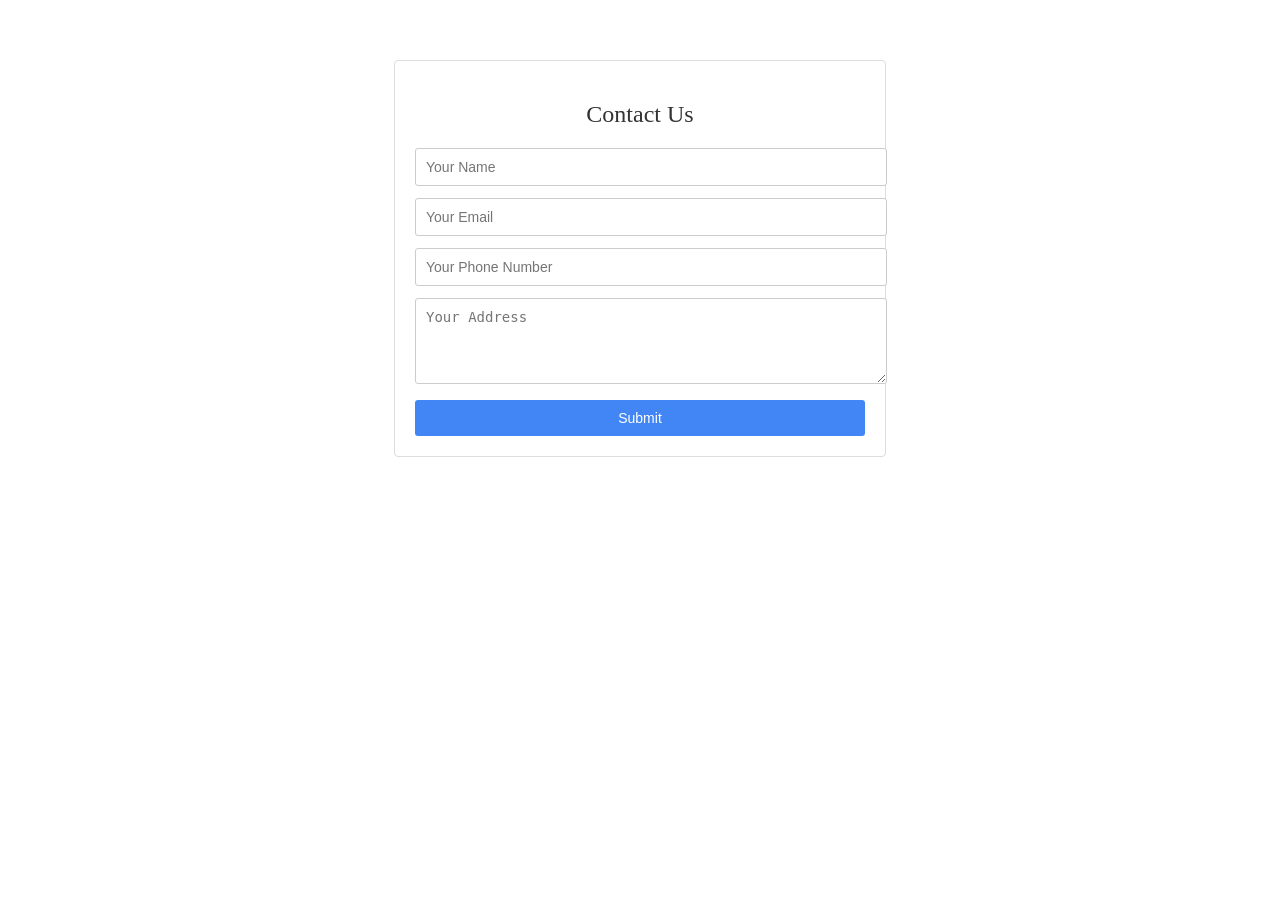
<file: contact_us_task/index.html>
<!DOCTYPE html>

<html>
    <head>
        <meta charset="utf-8">
        <meta http-equiv="X-UA-Compatible" content="IE=edge">
        <title></title>
        <meta name="description" content="">
        <meta name="viewport" content="width=device-width, initial-scale=1">
        <link rel="stylesheet" href="style.css">
    </head>
    <body>
          <div class="container">
                <h2>Contact Us</h2>
                <form id="contactForm">
                <input type="text" id="name" placeholder="Your Name" required />
                <input type="email" id="email" placeholder="Your Email" required />
                <input type="tel" id="phone" placeholder="Your Phone Number" required />
                <textarea id="address" placeholder="Your Address" rows="4" required></textarea>
                <button type="submit" onclick="event_listener()">Submit</button>
                </form>
            </div>
        
        <script src="index.js"></script>
    </body>
</html>
</file>
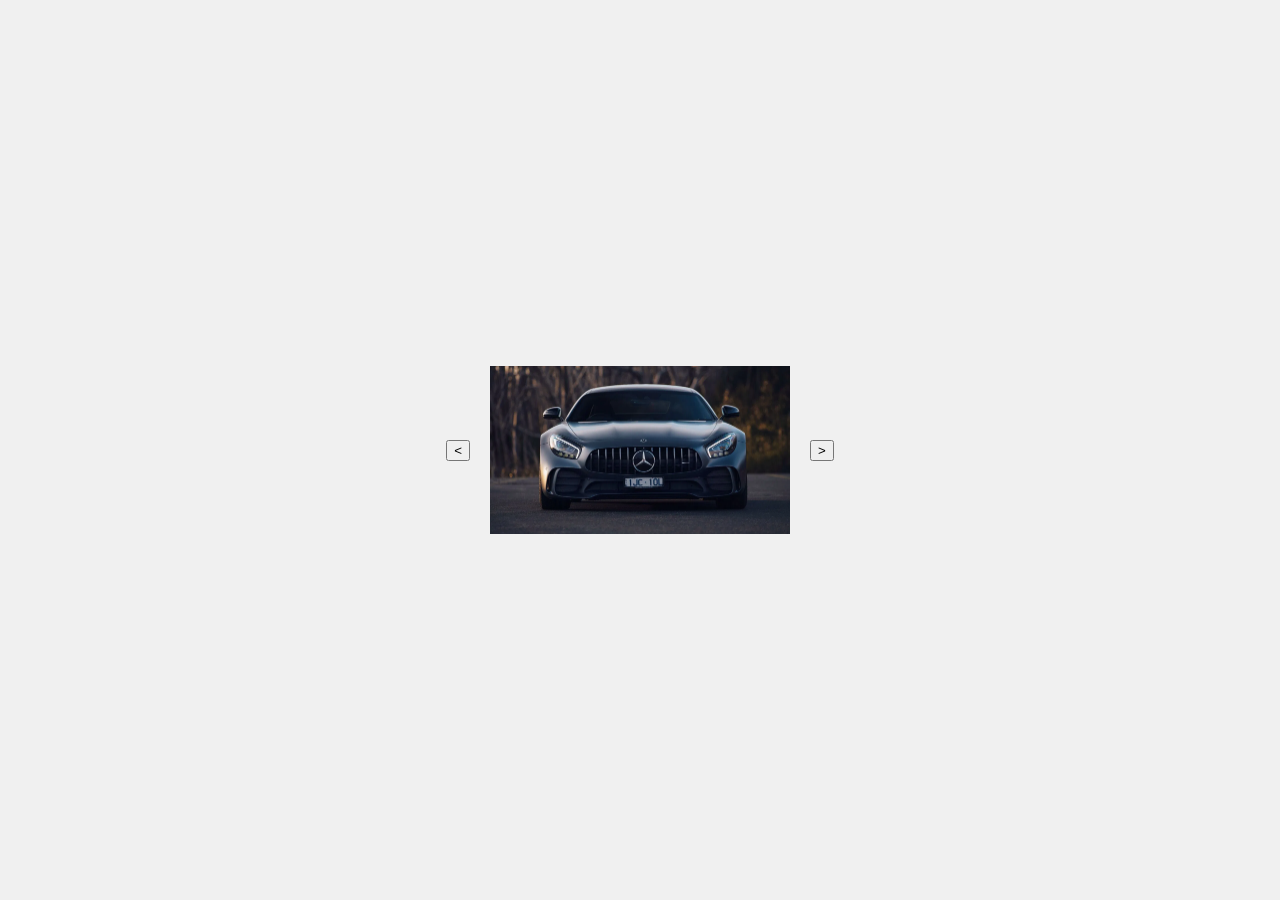
<file: Slider_task/index.html>
<!DOCTYPE html>
<html lang="en">
<head>
    <meta charset="UTF-8">
    <meta name="viewport" content="width=device-width, initial-scale=1.0">
    <title>Move Image Left & Right</title>
    <link rel="stylesheet" href="style.css">
</head>
<body>

    <button id="leftBtn">&#60;</button>
    <img id="image" src="images/image1.png" alt="Moving Image">
    <button id="rightBtn">&#62;</button>

    <script src="index.js" defer></script>
</body>
</html>
</file>
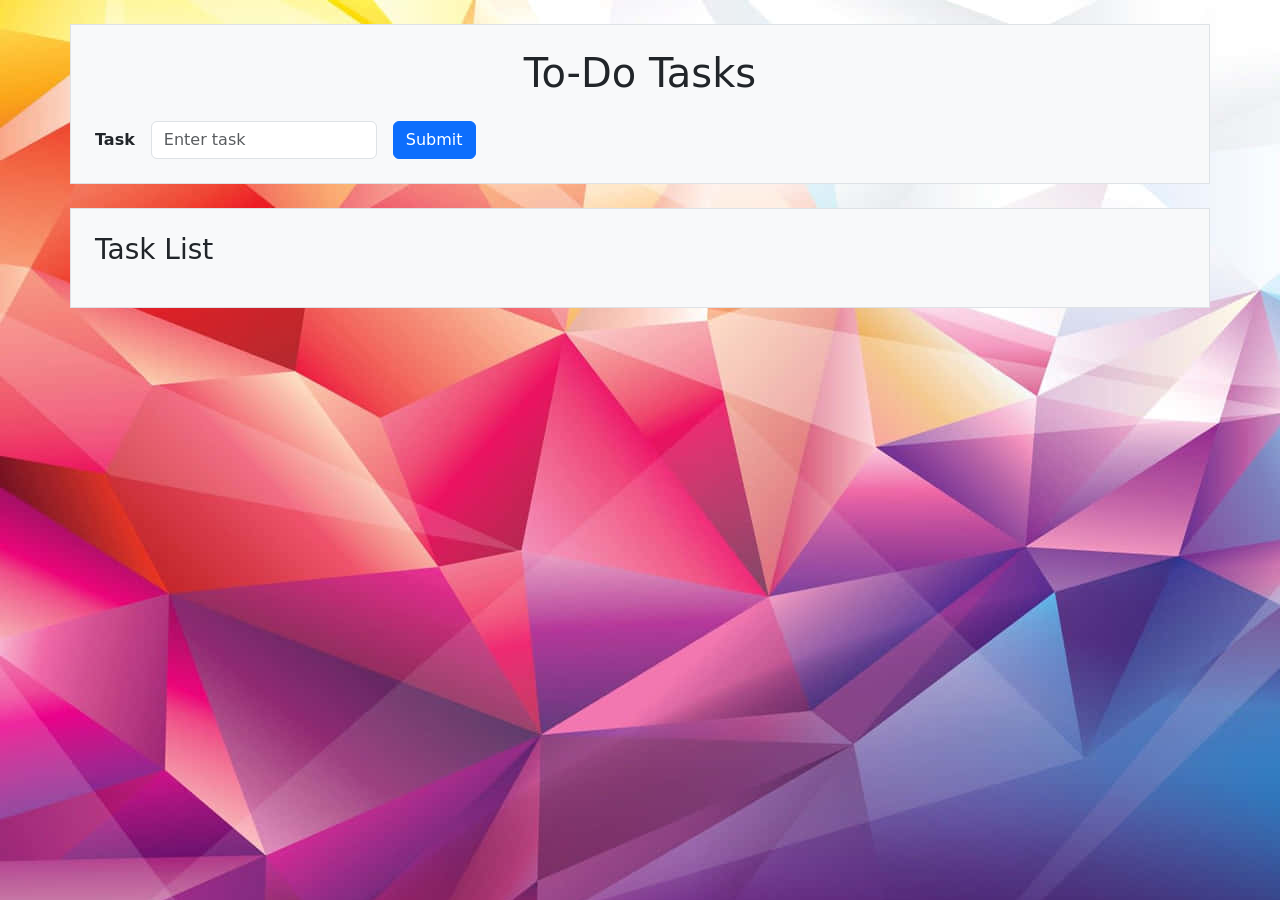
<file: task_handler/index.html>
<!DOCTYPE html>
<html lang="en">
<head>
    <meta charset="UTF-8">
    <meta http-equiv="X-UA-Compatible" content="IE=edge">
    <title>Task Handler</title>
    <meta name="viewport" content="width=device-width, initial-scale=1">

    <!-- Bootstrap CSS -->
    <link href="https://cdn.jsdelivr.net/npm/bootstrap@5.3.2/dist/css/bootstrap.min.css" rel="stylesheet">

    <link rel="stylesheet" href="./style.css">
</head>
<body>
    <div class="container mt-4 p-4 border bg-light">
        <h1 class="text-center mb-4">To-Do Tasks</h1>

        <div class="row g-3 align-items-center">
            <div class="col-auto">
                <label for="task" class="col-form-label fw-bold">Task</label>
            </div>
            <div class="col-auto">
                <input type="text" id="task" class="form-control" placeholder="Enter task" required>
            </div>
            <div class="col-auto">
                <button type="button" class="btn btn-primary" onclick="addTask()">Submit</button>
            </div>
        </div>
    </div>

    <div class="container mt-4 p-4 border bg-light">
        <h3 class="mb-3">Task List</h3>
        <ul id="taskList" class="list-group"></ul>
    </div>

    <!-- Notification -->
    <div id="notification" class="alert alert-success position-fixed top-0 end-0 m-3 d-none" role="alert">
        Task marked as done!
    </div>

    <!-- Bootstrap JS -->
    <script src="https://cdn.jsdelivr.net/npm/bootstrap@5.3.2/dist/js/bootstrap.bundle.min.js"></script>

    <script src="./index.js"></script>
</body>
</html>
</file>
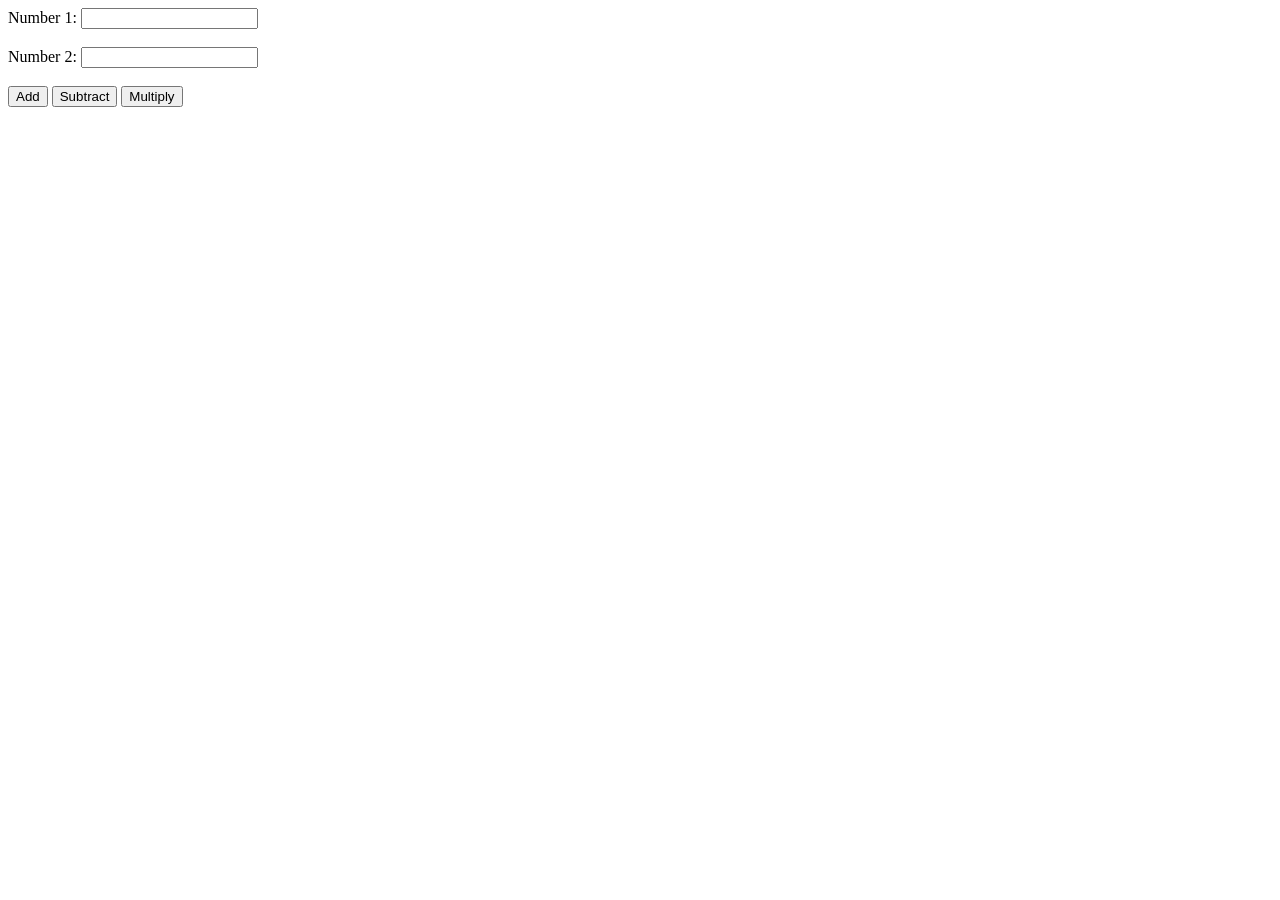
<file: test/index.html>
<!DOCTYPE html>
<html>
    <head>
        <meta charset="utf-8">
        <meta http-equiv="X-UA-Compatible" content="IE=edge">
        <title>calculator </title>
        <meta name="description" content="">
        <meta name="viewport" content="width=device-width, initial-scale=1">
        <link rel="stylesheet" href="">
    </head>
    <body>

        <form id="calcForm">
            <div>
            <label for = "number1"> Number 1:</label>
            <input type="text" id="num1" name  = "number1" required>
            </div>
            <br>
            <div>
            <label for = "number2">Number 2:</label>
            <input type="text" id="num2" name  = "number2" required>
            </div>
            <br>
            <div>
            <button type="button" onclick="calculate('add')">Add</button>
            <button type="button" onclick="calculate('subtract')">Subtract</button>
            <button type="button" onclick="calculate('multiply')">Multiply</button>
            </div>
        </form>

        <br>
        <div id="result"></div>
    <script src="index.js"></script>
    </body>
</html>
</file>
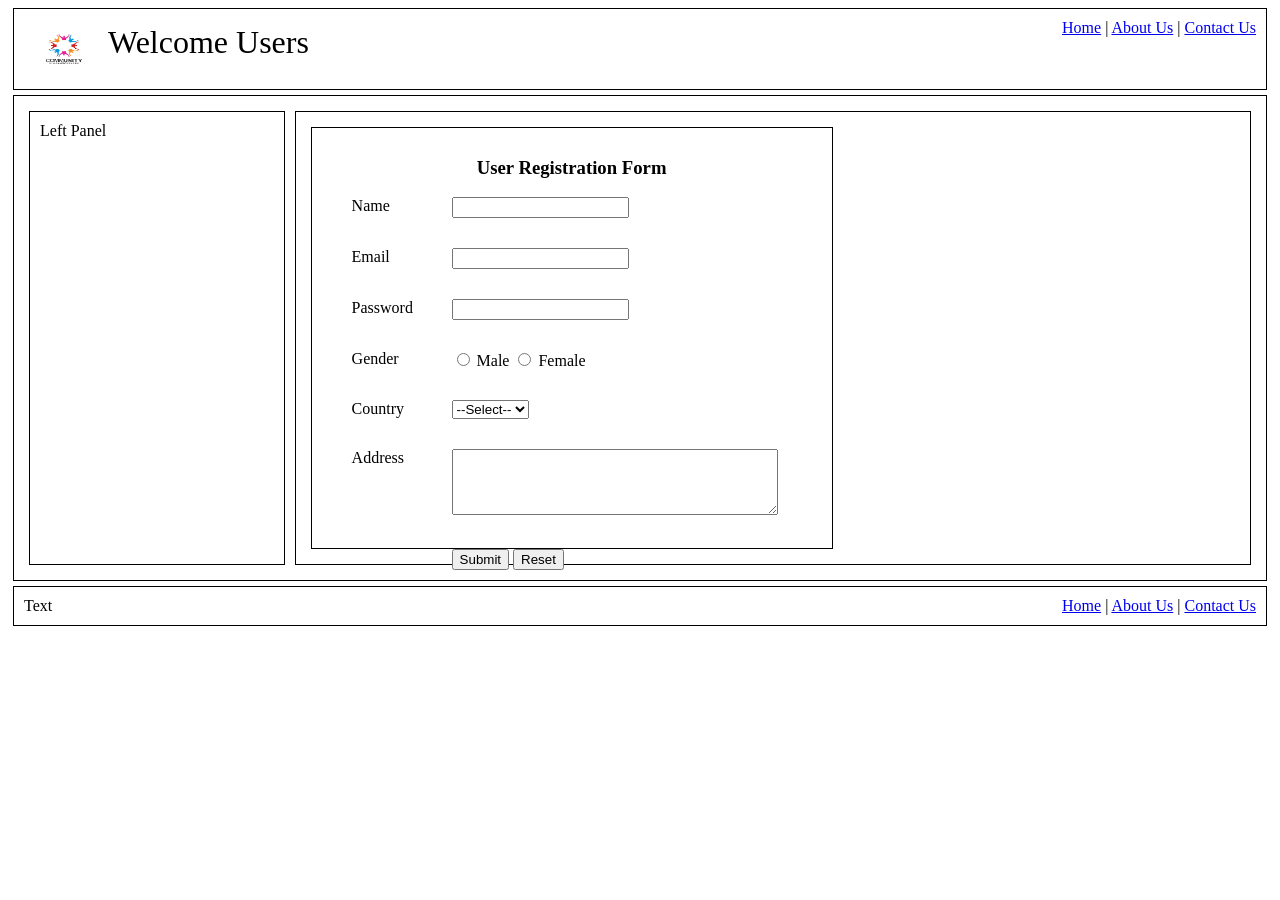
<file: Assignment2/user_signup_page copy.html>
<!DOCTYPE html>
<html>
<head>
  <title>User registration form</title>
  <style>
    .container{
      border: 1px solid black;
      padding: 10px;
      margin: 5px;
    }
  </style>
</head>
<body>

  <!-- Header -->
  <div class="container">
    <img src="./community_pic.png" alt="Logo" width="80" height="60" style="vertical-align: middle;">
    <span style="text-align: center; font-size: 32px;">Welcome Users</span>
    <span style="float: right;">
      <a href="home.html">Home</a> |
      <a href="about.html">About Us</a> |
      <a href="contact.html">Contact Us</a>
    </span>
  </div>

  <!-- Body -->
  <div class = "container" style="display: flex;">
    <div class="container" style="width: 20%;">Left Panel</div>

    <div class="container" style="width: 80%; position: relative;">
      <div class="container" style="width: 500px; height: 400px; border: 1px solid #000">
        <h3 style="text-align: center;">User Registration Form</h3>
        <form>
        <!-- Name -->
        <div style="margin: 0px 0px 30px 30px;">
            <div style="float: left; width: 100px;">
            <label for="user_name">Name</label>
            </div>
            <div style="float: left; width: 300px;">
            <input type="text" name="user_name" id="user_name" required />
            </div>
            <div style="clear: both;"></div>
        </div>

        <!-- Email -->
        <div style="margin: 0px 0px 30px 30px;">
            <div style="float: left; width: 100px;">
            <label for="user_email">Email</label>
            </div>
            <div style="float: left; width: 300px;">
            <input type="email" name="user_email" id="user_email" required />
            </div>
            <div style="clear: both;"></div>
        </div>

        <!-- Password -->
        <div style="margin: 0px 0px 30px 30px;">
            <div style="float: left; width: 100px;">
            <label for="user_password">Password</label>
            </div>
            <div style="float: left; width: 300px;">
            <input type="password" name="user_password" id="user_password" required />
            </div>
            <div style="clear: both;"></div>
        </div>

        <!-- Gender -->
        <div style="margin: 0px 0px 30px 30px;">
            <div style="float: left; width: 100px;">
            <label>Gender</label>
            </div>
            <div style="float: left; width: 300px;">
            <input type="radio" name="gender" value="male"> Male
            <input type="radio" name="gender" value="female"> Female
            </div>
            <div style="clear: both;"></div>
        </div>

        <!-- Country -->
        <div style="margin: 0px 0px 30px 30px;">
            <div style="float: left; width: 100px;">
            <label>Country</label>
            </div>
            <div style="float: left; width: 300px;">
            <select>
                <option value="">--Select--</option>
                <option>India</option>
                <option>USA</option>
                <option>UK</option>
                <option>Other</option>
            </select>
            </div>
            <div style="clear: both;"></div>
        </div>

        <!-- Address -->
        <div style="margin: 0px 0px 30px 30px;">
            <div style="float: left; width: 100px;">
            <label>Address</label>
            </div>
            <div style="float: left; width: 300px;">
            <textarea rows="4" cols="38"></textarea>
            </div>
            <div style="clear: both;"></div>
        </div>

        <!-- Submit / Reset -->
        <div style="margin: 20px 0px 30px 130px;">
            <input type="submit" value="Submit">
            <input type="reset" value="Reset">
        </div>
        </form>      </div>
    </div>
  </div>

  <!-- Footer -->
  <div class="container">
    Text
    <span style="float: right;">
      <a href="home.html">Home</a> |
      <a href="about.html">About Us</a> |
      <a href="contact.html">Contact Us</a>
    </span>
  </div>

</body>
</html>
</file>
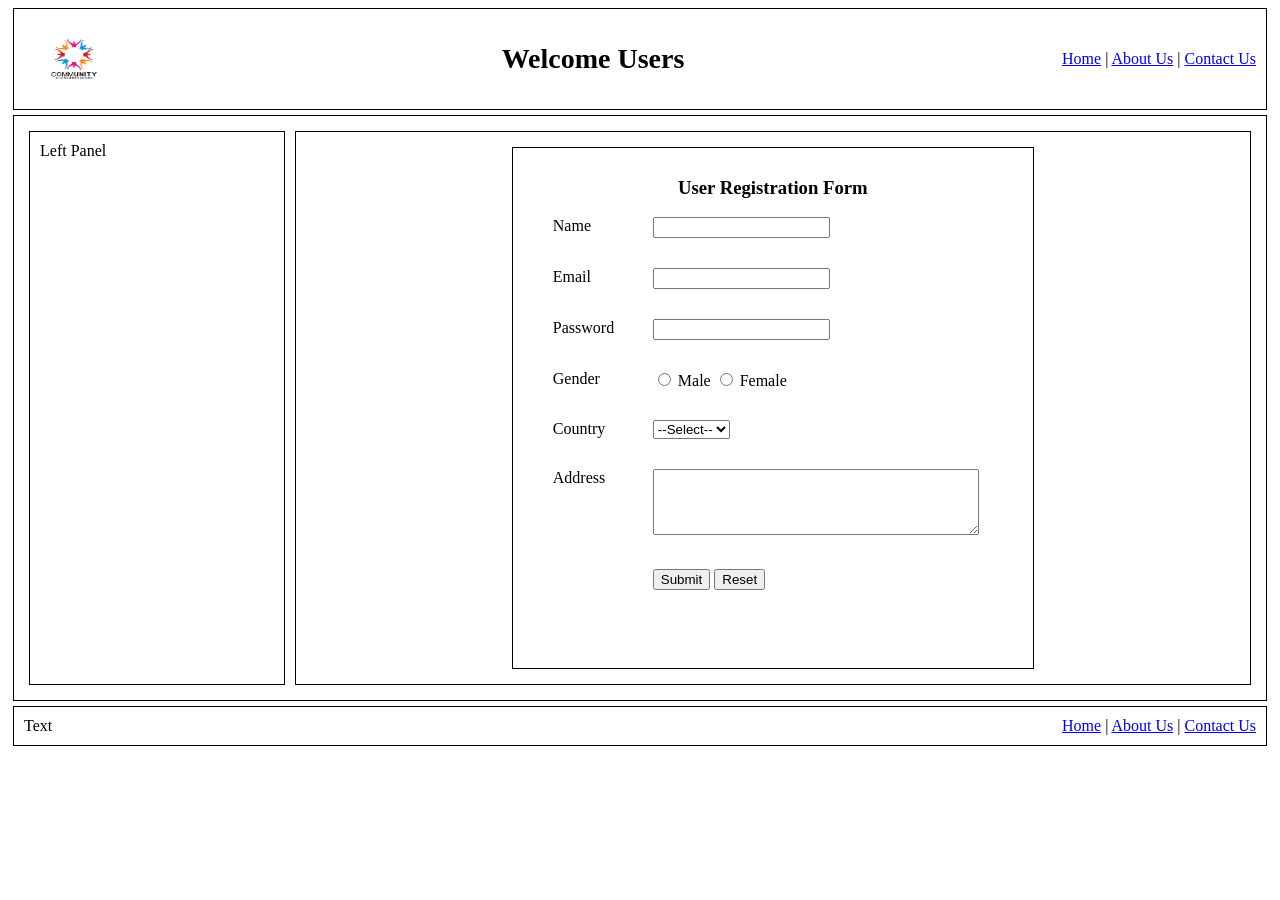
<file: Assignment2/user_signup_page.html>
<!DOCTYPE html>
<html>
<head>
  <title>User registration form</title>
  <style>
    .container{
      border: 1px solid black;
      padding: 10px;
      margin: 5px;
    }
  </style>
</head>
<body>

  <!-- Header -->
<div class="container" style="display: flex; align-items: center; padding: 10px; border: 1px solid;">
  <!-- Logo -->
  <img src="./community_pic.png" alt="Logo" width="100" height="80" />

  <!-- Welcome Text -->
  <div style="flex-grow: 1; text-align: center; font-size: 28px; font-weight: bold;">
    Welcome Users
  </div>

  <!-- Right Links -->
  <div style="white-space: nowrap;float:right">
    <a href="home.html">Home</a> |
    <a href="about.html">About Us</a> |
    <a href="contact.html">Contact Us</a>
  </div>
</div>
  <!-- Body -->
  <div class = "container" style="display: flex;">
    <div class="container" style="width: 20%;">Left Panel</div>

    <div class="container" style="width: 80%; position: relative;">
      <div class="container" style="  margin-left: auto; margin-right: auto;width: 500px; height: 500px; border: 1px solid #000",>
        <h3 style="text-align: center;">User Registration Form</h3>
        <form>
        <!-- Name -->
        <div style="margin: 0px 0px 30px 30px;">
            <div style="float: left; width: 100px;">
            <label for="user_name">Name</label>
            </div>
            <div style="float: left; width: 300px;">
            <input type="text" name="user_name" id="user_name" required />
            </div>
            <div style="clear: both;"></div>
        </div>

        <!-- Email -->
        <div style="margin: 0px 0px 30px 30px;">
            <div style="float: left; width: 100px;">
            <label for="user_email">Email</label>
            </div>
            <div style="float: left; width: 300px;">
            <input type="email" name="user_email" id="user_email" required />
            </div>
            <div style="clear: both;"></div>
        </div>

        <!-- Password -->
        <div style="margin: 0px 0px 30px 30px;">
            <div style="float: left; width: 100px;">
            <label for="user_password">Password</label>
            </div>
            <div style="float: left; width: 300px;">
            <input type="password" name="user_password" id="user_password" required />
            </div>
            <div style="clear: both;"></div>
        </div>

        <!-- Gender -->
        <div style="margin: 0px 0px 30px 30px;">
            <div style="float: left; width: 100px;">
            <label>Gender</label>
            </div>
            <div style="float: left; width: 300px;">
            <input type="radio" name="gender" value="male"> Male
            <input type="radio" name="gender" value="female"> Female
            </div>
            <div style="clear: both;"></div>
        </div>

        <!-- Country -->
        <div style="margin: 0px 0px 30px 30px;">
            <div style="float: left; width: 100px;">
            <label>Country</label>
            </div>
            <div style="float: left; width: 300px;">
            <select>
                <option value="">--Select--</option>
                <option>India</option>
                <option>USA</option>
                <option>UK</option>
                <option>Other</option>
            </select>
            </div>
            <div style="clear: both;"></div>
        </div>

        <!-- Address -->
        <div style="margin: 0px 0px 30px 30px;">
            <div style="float: left; width: 100px;">
            <label>Address</label>
            </div>
            <div style="float: left; width: 300px;">
            <textarea rows="4" cols="38"></textarea>
            </div>
            <div style="clear: both;"></div>
        </div>

        <!-- Submit / Reset -->
        <div style="margin: 20px 0px 30px 130px;">
            <input type="submit" value="Submit">
            <input type="reset" value="Reset">
        </div>
        </form>      
    </div>
    </div>
  </div>

  <!-- Footer -->
  <div class="container">
    Text
    <span style="float: right;">
      <a href="home.html">Home</a> |
      <a href="about.html">About Us</a> |
      <a href="contact.html">Contact Us</a>
    </span>
  </div>

</body>
</html>
</file>
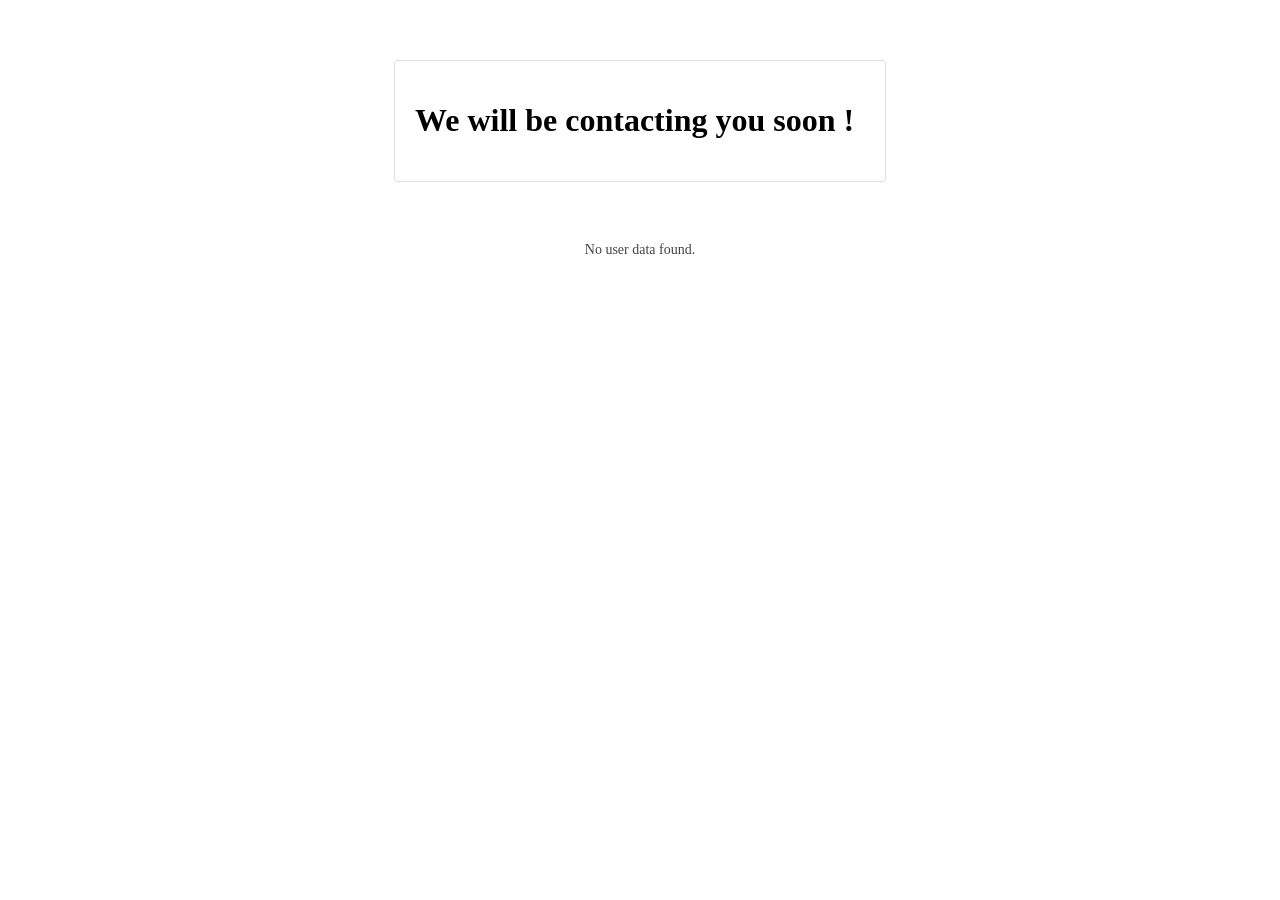
<file: contact_us_task/post_submit.html>
<!DOCTYPE html>
<html>
    <head>
        <meta charset="utf-8">
        <meta http-equiv="X-UA-Compatible" content="IE=edge">
        <title></title>
        <meta name="description" content="">
        <meta name="viewport" content="width=device-width, initial-scale=1">
        <link rel="stylesheet" href="style.css">
    </head>
    <body>
        <div class = container>
            <h1>We will be contacting you soon !</h1>
            
        </div>
        <div class="user-data" id="userData"></div>
      
        
        <script src="index.js"></script>
        <script>displayContactData()</script>
    </body>
</html>
</file>
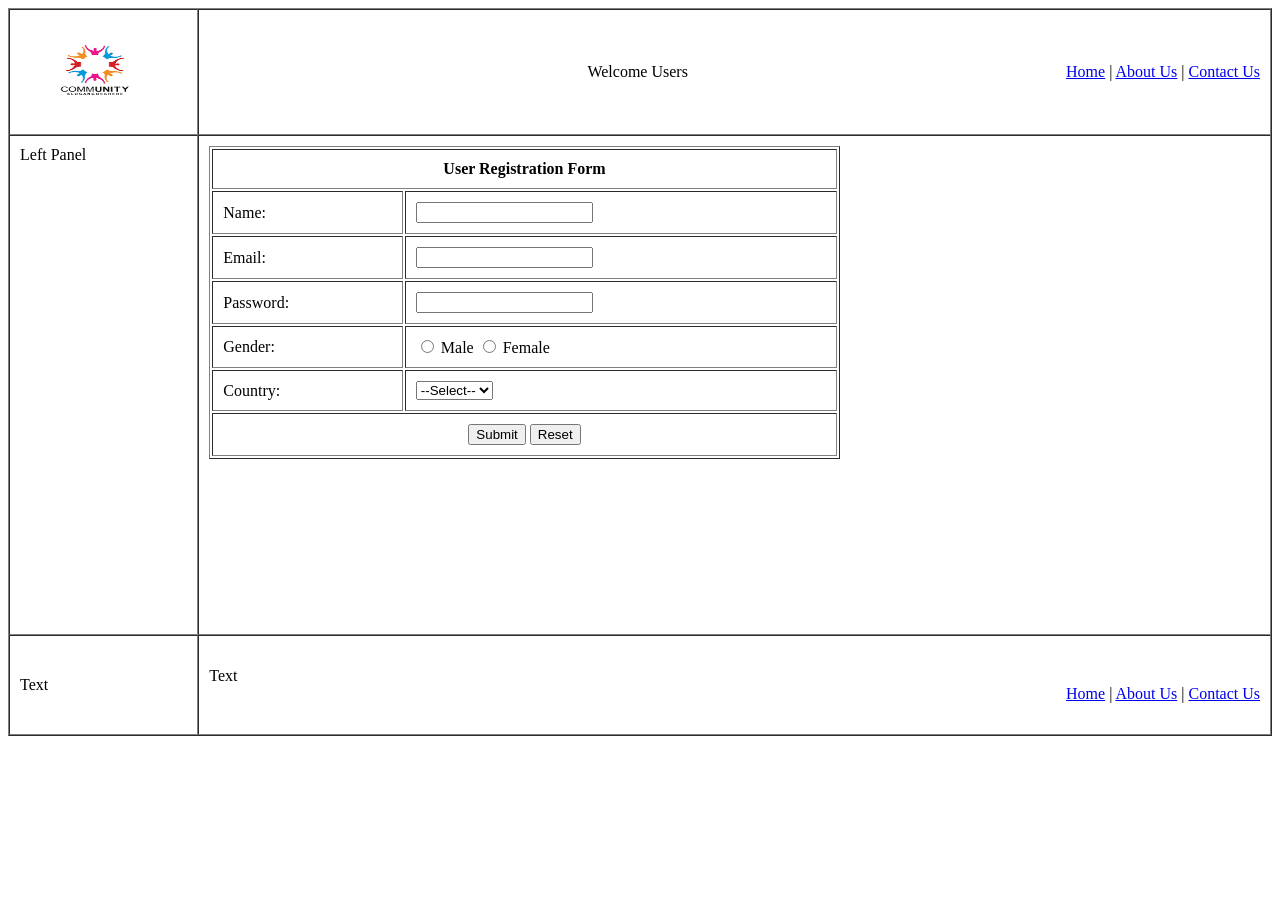
<file: html_learning/first.html>
<!DOCTYPE html>
<html>
<head>
  <title>User Registration Layout</title>
</head>
<body>
  <table border="1" width="100%" height="700px" cellspacing="0" cellpadding="10">
    <!-- Header -->
    <tr height="100px">
      <td width="15%">
        <img src="./community_pic.png" alt="Logo" width="150" height="100">
      </td>
    <td colspan="2" align="center">
    <div style="float: right;">
        <a href="Home_page.html" target = "_blank">Home</a> |
        <a href="about_us.html" target = "_blank">About Us</a> |
        <a href="contact.html" target = "_blank">Contact Us</a>
    </div>
    <div style="text-align: center;">
        Welcome Users
    </div>
    </td>
    </tr>

    <!-- Body -->
    <tr height="500px">
      <!-- Left Panel -->
      <td valign="top">Left Panel</td>

      <!-- Main Form -->
      <td colspan="2" valign="top">
        <table border="1" align="left" width="60%" cellpadding="10">
          <tr>
            <td colspan="2" align="center"><strong>User Registration Form</strong></td>
          </tr>
          <tr>
            <td>Name:</td>
            <td><input type="text" name="name"></td>
          </tr>
          <tr>
            <td>Email:</td>
            <td><input type="email" name="email"></td>
          </tr>
          <tr>
            <td>Password:</td>
            <td><input type="password" name="password"></td>
          </tr>
          <tr>
            <td>Gender:</td>
            <td>
              <input type="radio" name="gender" value="male"> Male
              <input type="radio" name="gender" value="female"> Female
            </td>
          </tr>
          <tr>
            <td>Country:</td>
            <td>
              <select name="country">
                <option value="">--Select--</option>
                <option>India</option>
                <option>USA</option>
                <option>UK</option>
                <option>Other</option>
              </select>
            </td>
          </tr>
          <tr>
            <td colspan="2" align="center">
              <input type="submit" value="Submit">
              <input type="reset" value="Reset">
            </td>
          </tr>
        </table>

      </td>
    </tr>

    <!-- Footer -->
    <tr height="100px">
      <td>Text</td>
      <td colspan="2" align="center">
        <div style = "text-align: left">
            Text
        </div>
        <div style ="text-align: right" >
        <a href="Home_page.html" target = "_blank">Home</a> |
        <a href="about_us.html" target = "_blank">About Us</a> |
        <a href="contact.html" target = "_blank">Contact Us</a>

        </div>
      </td>
    </tr>
  </table>
</body>
</html>
</file>
<file: contact_us_task/style.css>
body {

  margin: 0;
  padding: 0;
}

.container {
  max-width: 450px;
  margin: 60px auto;
  padding: 20px;
  background-color: #ffffff;
  border: 1px solid #ddd;
  border-radius: 4px;
}

h2 {
  text-align: center;
  font-weight: normal;
  color: #333;
}

form input,
form textarea {
  width: 100%;
  padding: 10px;
  margin-bottom: 12px;
  border: 1px solid #ccc;
  border-radius: 3px;
  font-size: 14px;
}

form button {
  width: 100%;
  padding: 10px;
  background-color: #4285f4;
  color: white;
  border: none;
  border-radius: 3px;
  font-size: 14px;
  cursor: pointer;
}

form button:hover {
  background-color: #3367d6;
}

.user-data p {
  text-align: center;
  font-size: 14px;
  margin: 8px 0;
  color: #444;
}
</file>
<file: Slider_task/style.css>
body {
    margin: 0;
    padding: 0;
    display: flex;
    align-items: center;
    justify-content: center;
    height: 100vh;
    gap: 20px;
    background: #f0f0f0;
}

img {
    width: 300px;
    transition: transform 0.5s ease;
}
</file>
<file: task_handler/style.css>
body {
        background-image: url('./colorful-pattern.jpg'); 
        background-repeat: repeat;
        background-size: auto;
    }

.container{
      border: 1px solid black;
      padding: 10px;
      margin: 0 auto;
      background-color: azure;
    }


.done-task {
    background-color: #d4edda !important; /* light green background */
}

.done-btn {
    opacity: 0.6;
    pointer-events: none; /* disables clicking */
}
</file>
